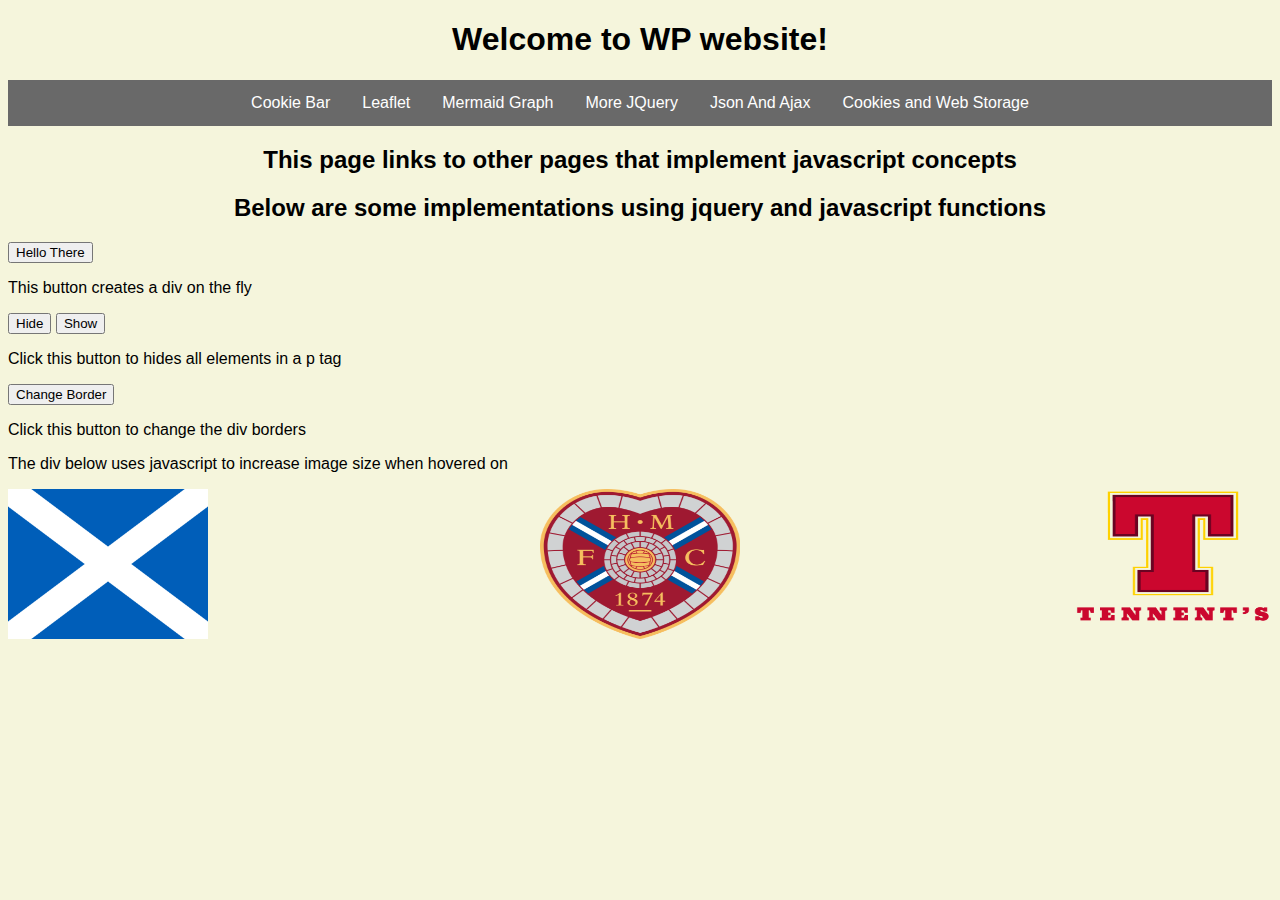
<file: websiteFiles/CodeFiles/index.html>
<!DOCTYPE html>
<html>
    <head>
        <title>WP website</title>
        <link rel="stylesheet" href="styles.css">
        <script src="https://code.jquery.com/jquery-3.5.1.min.js"></script>
        <script>
            function appendText(){
                    var text = '<div style="border-style: groove">General Kenobi</div>';
                    $("body").append(text);
                }
                $(document).ready(function(){
                    $("#hide").click(function(){
                         $("p").hide();
                     });
                    $("#show").click(function(){
                         $("p").show();
                    });
                    $("#divBorder").click(function(){
                        $("div").css({"border-style":"double","border-color":"red"})
                    });
                
                });
            function increaseImage(image) {
                 image.style.transform = 'scale(1.5)';
                 image.style.transition = 'transform 0.3s';
            }

            function restoreImage(image) {
                    image.style.transform = 'scale(1)';
            }
        </script>
    </head>
    <body>
        <h1>Welcome to WP website!</h1>
        <nav class="navbar">
            <a href="cookiebanner.html">Cookie Bar</a>
            <a href="leaflet.html">Leaflet</a>
            <a href="mermaidHTML.html">Mermaid Graph</a>
            <a href="morejq.html">More JQuery</a>
            <a href="JandA.html"> Json And Ajax</a>
            <a href="CandW.html">Cookies and Web Storage</a>
        </nav>
        <div>
        <h2>This page links to other pages that implement javascript concepts</h2>
        <h2>Below are some implementations using jquery and javascript functions</h2>
        <button onclick="appendText()">Hello There</button> <p>This button creates a div on the fly</p>
        </div>
        
        <div>
            <button id="hide">Hide</button>
            <button id="show">Show</button>
            <p>Click this button to hides all elements in a p tag</p>
        </div>
        
        <div>
        <button id="divBorder">Change Border</button><p>Click this button to change the div borders</p>
        </div>

        <p>The div below uses javascript to increase image size when hovered on</p>
        <div class="imageStyle">
            <img src="FlagofScotland.png" alt="Image 1" onmouseover="increaseImage(this)" onmouseout ="restoreImage(this)">
            <img src="HeartofMidlothianFClogo.png" alt="Image 2" onmouseover="increaseImage(this)" onmouseout ="restoreImage(this)">
            <img src="Tennents-ogo.png" alt="Image 3" onmouseover="increaseImage(this)" onmouseout ="restoreImage(this)">
        </div>
        
    </body>
</html>
</file>
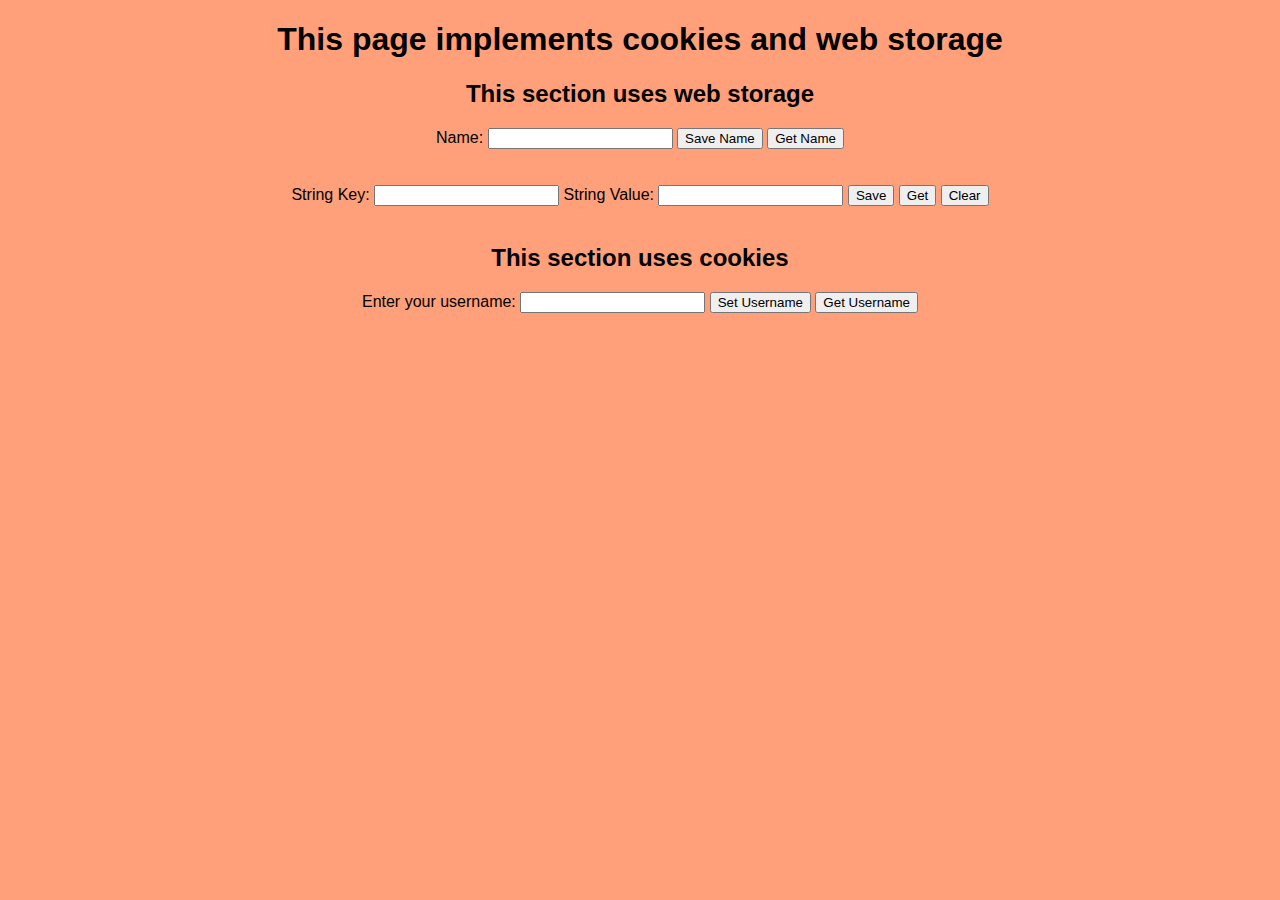
<file: websiteFiles/CodeFiles/CandW.html>
<!DOCTYPE html>
<html>
    <head>
        <title>Cooikes and Web Storage</title>
        <link rel="stylesheet" href="styles.css">
        <script src="webstorage.js"></script>
        <script src="cookies.js"></script>
    </head>
    <body id="CandW">
        <h1>This page implements cookies and web storage</h1>
        <div>
            <h2>This section uses web storage</h2>
            <form id="form">
                <label>Name: <input type="text" id="sName"></label>
                <button type="button" onclick="savewb()">Save Name</button>
                <button type="button" onclick="accesswb()">Get Name</button>
            </form>
            <br>
            <br>
            <form id="form">
                <label>String Key:   <input type="text" id="sKey"></label>
                <label>String Value: <input type="text" id="sValue"></label>
                <button type="button" onclick="savewb2()"  >Save  </button>
                <button type="button" onclick="accesswb2()">Get   </button>
                <button type="button" onclick="clearwb()" >Clear </button>
            </form>
        </div>
        <br>
        <div id="form">
           <h2>This section uses cookies</h2> 
           <!-- input field to collect username -->
           <label for="username">Enter your username: </label>
           <input type = "text" id="username">
           <button onclick="setCookie()">Set Username</button>
           <!-- button to retrieve and display username -->
           <button onclick="display()">Get Username</button>
        </div> 
        <!-- div to display username -->
        <div id="usernameDisplay"></div>  
    </body>
</html>
</file>
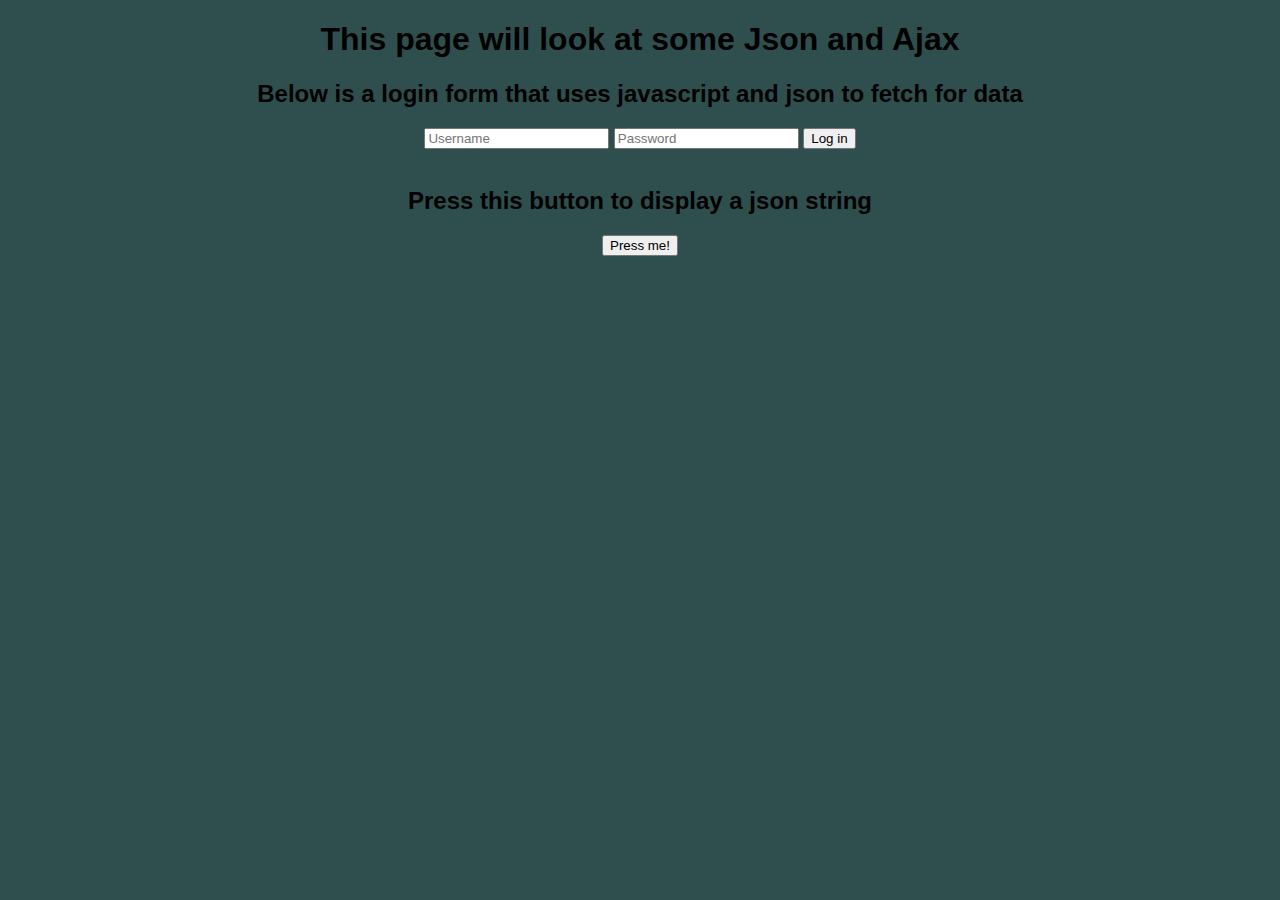
<file: websiteFiles/CodeFiles/JandA.html>
<!DOCTYPE html>
<html>
    <head>
        <title>Json and Ajax</title>
        <link rel="stylesheet" href="styles.css">
    </head>
    <body id="JandA">
        <h1>This page will look at some Json and Ajax</h1>
        <h2>Below is a login form that uses javascript and json to fetch for data</h2>
        <!--login form with fields for user name and input-->
        <form id="loginForm">
            <input type="text" id="username" placeholder="Username">
            <input type="password" id="password" placeholder="Password">
            <input type="submit" value="Log in">
        </form>

        <!--div to display login message-->
        <div id="message"></div>
        <script src="JandAjs.js"></script>
        <br>
        <h2>Press this button to display a json string</h2>
        <button id="button" onclick = "jstring()">Press me!</button>

    </body>
</html>
</file>
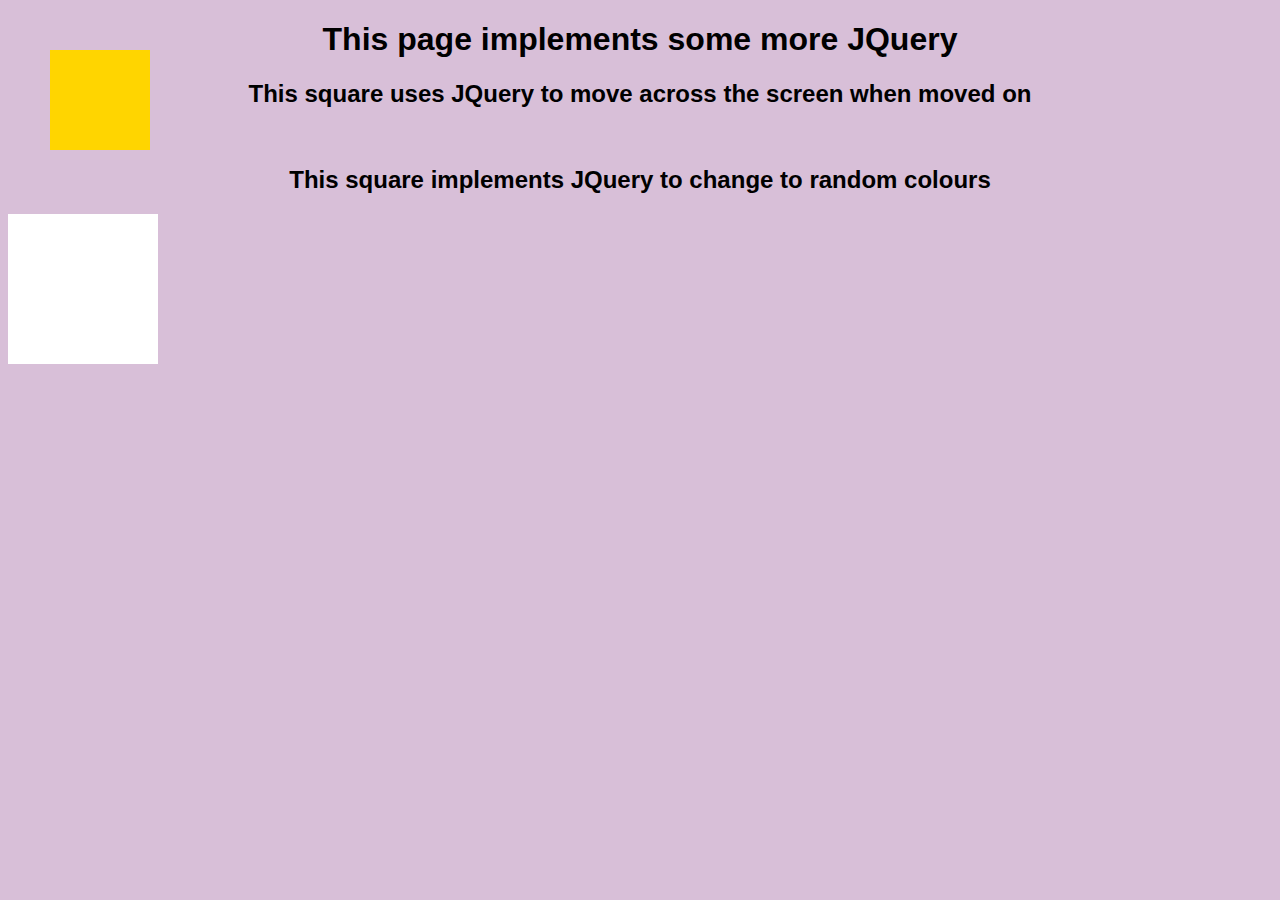
<file: websiteFiles/CodeFiles/morejq.html>
<!DOCTYPE html>
<html>
    <head>
        <title>More JQuery</title>
        <link rel = "stylesheet" href="styles.css">
        <script src="https://code.jquery.com/jquery-3.6.0.min.js"></script>
        <script>
            $(document).ready(function(){//make sure everything is loaded before running
                //variables and function for colour square
                var square = $('#colourSquare');
                //function to created a random colour
                function getRandomColour() {
                    var letters = '0123456789ABCDEF';
                    var colour = '#';
                    for (var i = 0; i < 6; i++) {
                        colour += letters[Math.floor(Math.random() * 16)];
                    }
                    return colour;
                }

                //function to chnage the colour of the square
                function changeColour(){
                    var randomColour = getRandomColour();
                    square.css('background-color', randomColour);
                }
                //change the squares colour every second
                setInterval(changeColour, 750);
            });
            $(document).ready(function(){//make sure everything is loaded before running
                //variables and functions for animated square
                var square = $('#animatedSquare');

                //function to move the square across the screen
                function moveSquare(){
                    var newLeft = Math.random()*($(window).width()-square.width()); //create a new random left in the window
                    var newTop = Math.random()*($(window).height()-square.width());//created a new random top in the window

                    square.animate({ //use the jquery animate to smoothly move the square across the screen
                        left: newLeft, //set the left to the new left
                        top: newTop //set the top to the new top

                    }, 1000); //duration of the animation speed(in milliseconds)

                };
                square.on('mouseenter', moveSquare); //add the move square function onto the mouse enter event of the square element
            });
            
        </script>
    </head>
    <body id="morejq">
        <h1>This page implements some more JQuery</h1>
        <div id="animatedContainer">
        <h2>This square uses JQuery to move across the screen when moved on</h2>
        <div id="animatedSquare"></div>
        </div>
        <br>
        <h2>This square implements JQuery to change to random colours</h2>
        <div id="colourSquare"></div>

    </body>
</html>
</file>
<file: websiteFiles/CodeFiles/styles.css>
/*styles for webpage and linked pages*/
h1,h2{
    text-align: center; 
    color: black
}

body{
    background-color: beige;
    font-family: Helvetica
}

.navbar{
    overflow: hidden; 
    background-color:dimgrey;
    display: flex;
    justify-content: center;
    align-items:center;
}

.navbar a{
    float:left;
    display:block;
    color:white;
    text-align:center;
    padding: 14px 16px;
    text-decoration: none;
}

.navbar a:hover{
    background-color:lightgrey ;
    color:black;
}

#mermaid{
    text-align: center;
    background-color:darkolivegreen
}

#morejq{
    background-color:thistle ;

}

#leaflet{
    background-color:silver;
}

button{
    text-align:center;
}

#JandA{
    background-color: darkslategrey;
}

#CandW{
    background-color:lightsalmon;
}

#form{
    text-align: center;
}

#loginForm{
    text-align: center;
}


#button{
    display: block;
    margin: 0 auto;
}

.imageStyle {
    display: flex;
    justify-content: space-between;
  }
  
  .imageStyle img {
    width: 200px; /* Set a fixed width for all images */
    height: 150px; 
    max-width: 100%;
    transition: transform 0.3s; /* Add a smooth transition effect */
  }
  
  .imageStyle img:hover {
    transform: scale(1.2); /* Increase the image size on hover */
  }

#colourSquare{/*css for colour chnaging square*/
    width: 150px;
    height: 150px;
    background-color: white;
    transition: background-color 0.5s;
}
#animatedSquare {
    width: 100px;
    height: 100px;
    background-color: rgb(255, 213, 0);
    position: absolute;
    top: 50px;
    left: 50px;
  }
</file>
